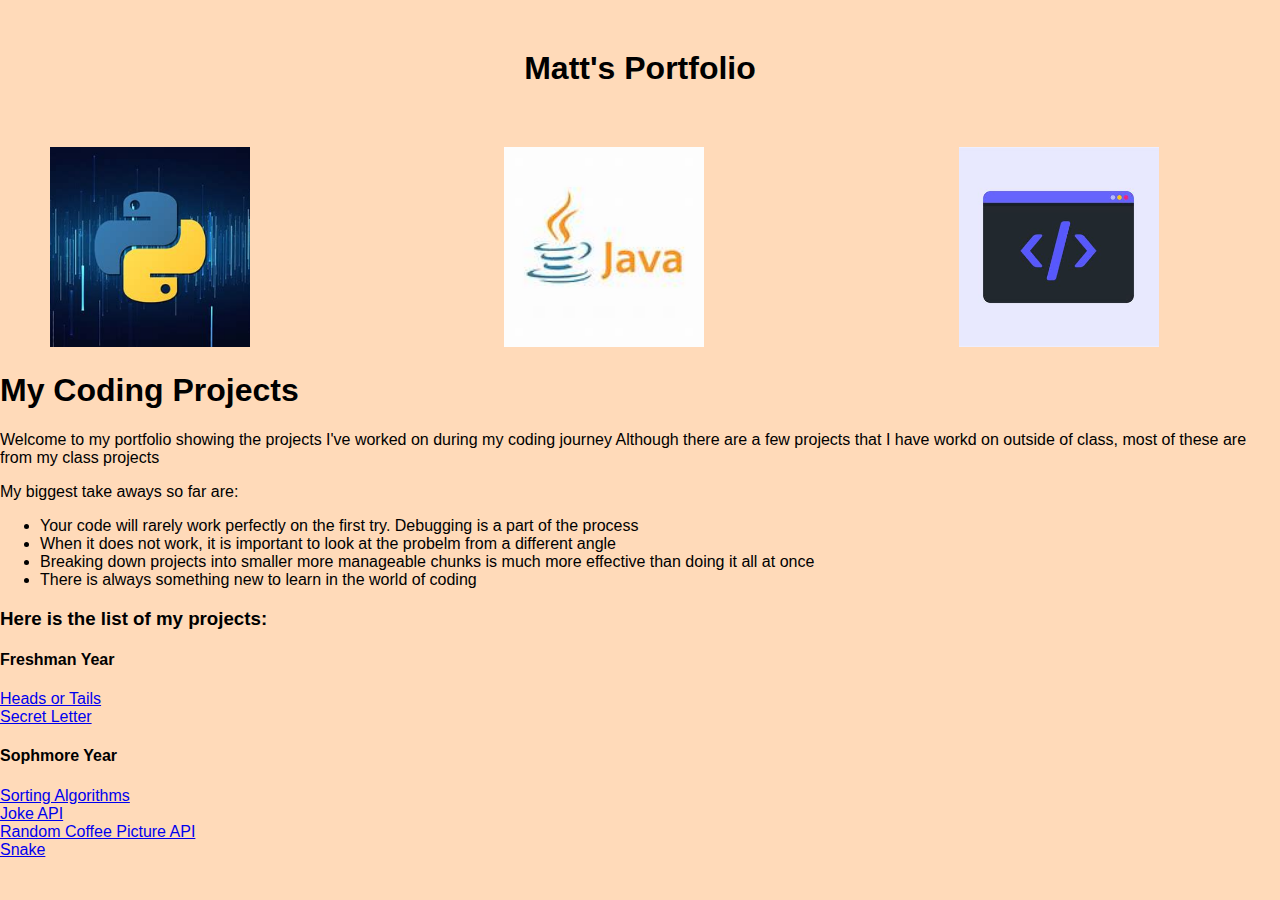
<file: index.html>
<!DOCTYPE html>
<html lang="en">
<head>
	
	<meta charset="UTF-8">
	<meta name="viewport" content="width=device-width, initial-scale=1.0">
	<title>Matt's Portfolio</title>
	<link rel="stylesheet" type="text/css" href="style.css">
	<link rel="pic style sheet" type="text/css" href="style_pic.css">
</head>
<body>
	<header class="page-header">
		<h1>Matt's Portfolio</h1>
	</header>
	<div class+"header">
		<img src="logo.jpg" alt="Python logo" class="left-img" >   
		<img src="logo3.jpg" alt="java logo" class="middle-img">
        	<img src="logo2.jpg" alt="Terminal logo" class="right-img">
	</div>

	<h1> My Coding Projects </h1>
	<p> Welcome to my portfolio showing the projects I've worked on during my coding journey
	 Although there are a few projects that I have workd on outside of class, most of these are from my class projects </p>
	<p> My biggest take aways so far are: </p>
	<ul> 
		<li> Your code will rarely work perfectly on the first try. Debugging is a part of the process</li> 
		<li> When it does not work, it is important to look at the probelm from a different angle </li>
		<li> Breaking down projects into smaller more manageable chunks is much more effective than doing it all at once</li>
		<li> There is always something new to learn in the world of coding </li>
	</ul> 
 
	<h3> Here is the list of my projects: </h3>
	<h4>Freshman Year<br></h4>
	<a href="coinflip.html"> Heads or Tails<br></a>
	<a href="Secretletter.html">Secret Letter <br></a>
	<h4>Sophmore Year<br></h4>
	<a href="sorting.html" > Sorting Algorithms<br></a> 
	<a href="joke.html">Joke API<br></a>
	<a href="coffee.html">Random Coffee Picture API<br></a>
	<a href="snake.html"> Snake<br></a>
</body>
</html>
</file>
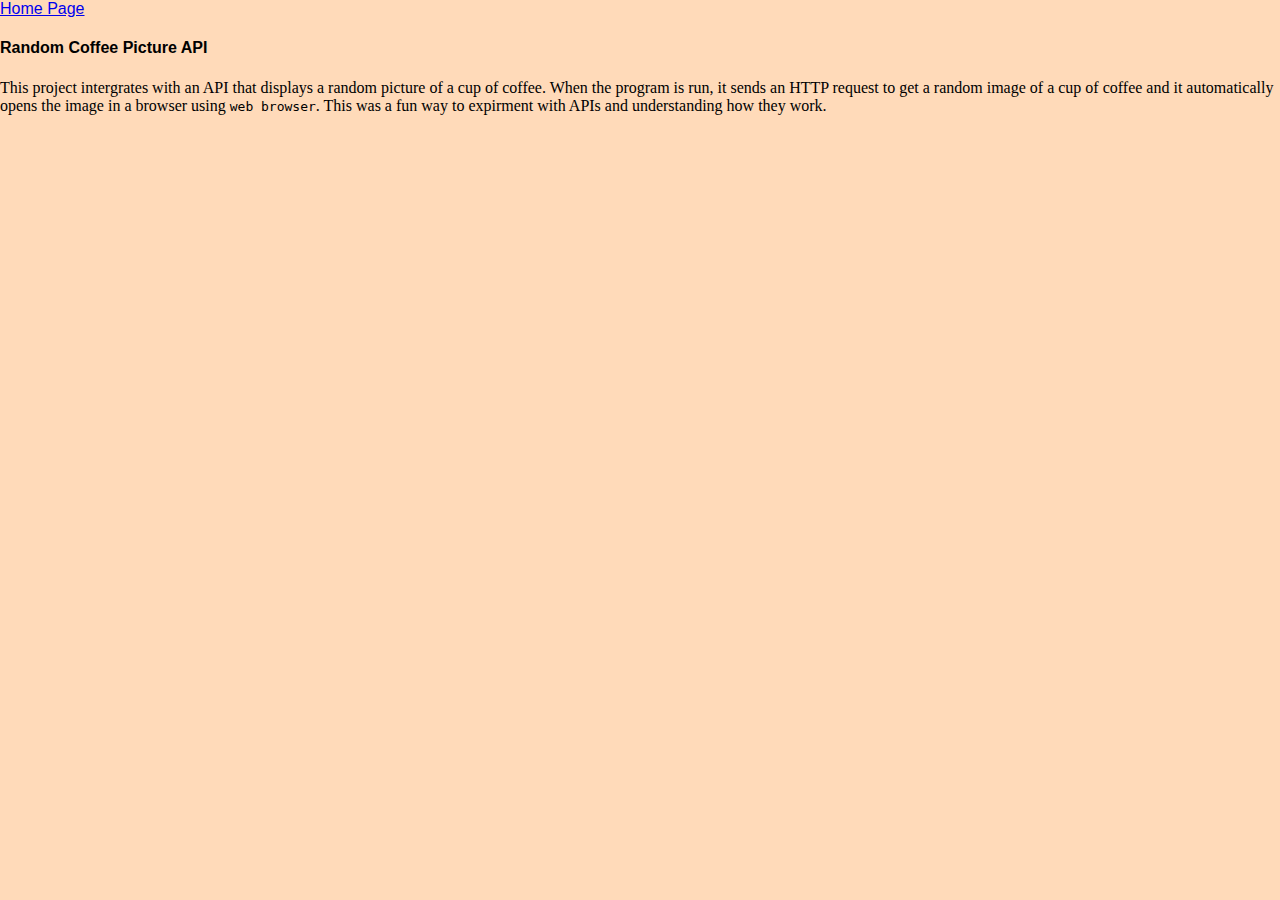
<file: coffee.html>
<!DOCTYPE html>
<html lang="en">
<head>
        <meta charset="UTF-8"> 
        <meta name="viewport" content="width=device-width, initial-scale=1.0">
        <title>Document</title>
	<link rel="stylesheet" href="style.css">
</head>
	<a href="index.html"> Home Page </a>
	<h4> Random Coffee Picture API</h4>
        <p style="font-family:serif;"> This project intergrates with an API that displays a random picture of a cup of coffee.
	 When the program is run, it sends an HTTP request to get a random image of a cup of coffee  and it automatically opens the 
	image in a browser using <code>web browser</code>. This was a fun way to expirment with APIs and understanding how they work.  </p>






</body>
</html>
</file>
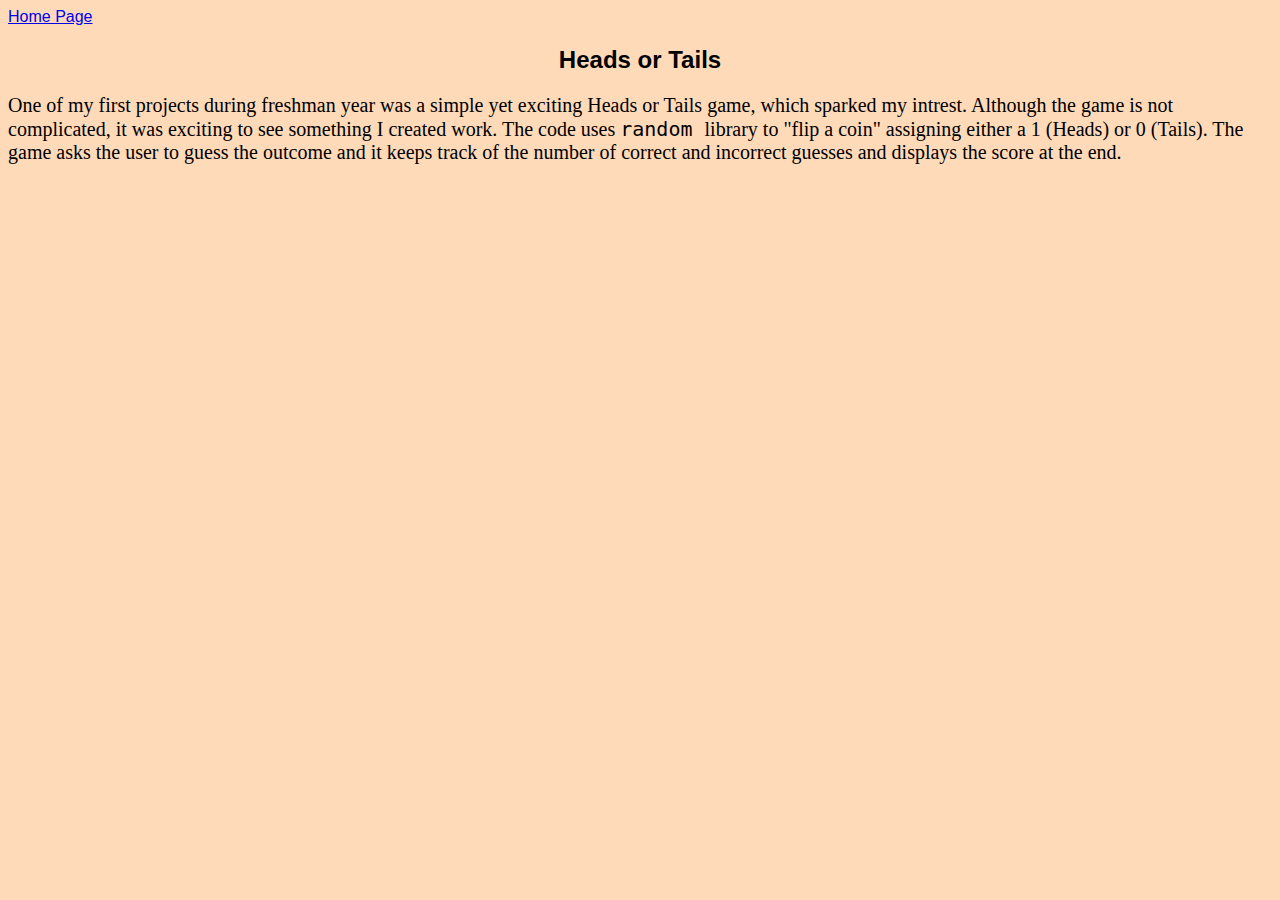
<file: coinflip.html>
<!DOCTYPE html>
<html lang="en">
<head>
        <meta charset="UTF-8">
        <meta name="viewport" content="width=device-width, initial-scale=1.0">
        <title>Heads or Tails</title>
	<link rel="stylesheet" href="style_sub.css">
</head>
<!DOCTYPE html>
<html>
<body>

        <a href="index.html"> Home Page </a>

	<h2> Heads or Tails  </h2>
        <p style="font-family:serif;"> One of my first projects during freshman year was a simple yet exciting Heads or Tails game, 
	which sparked my intrest. Although the game is not complicated, it was exciting to see something I created work. 
	The code uses <code> random </code> library  to "flip a coin" assigning either a 1 (Heads) or 0 (Tails).
	The game asks the user to guess the outcome and it keeps track of the  number of correct and incorrect 
	guesses and displays the score at the end. </p>








</body>
</html>
</file>
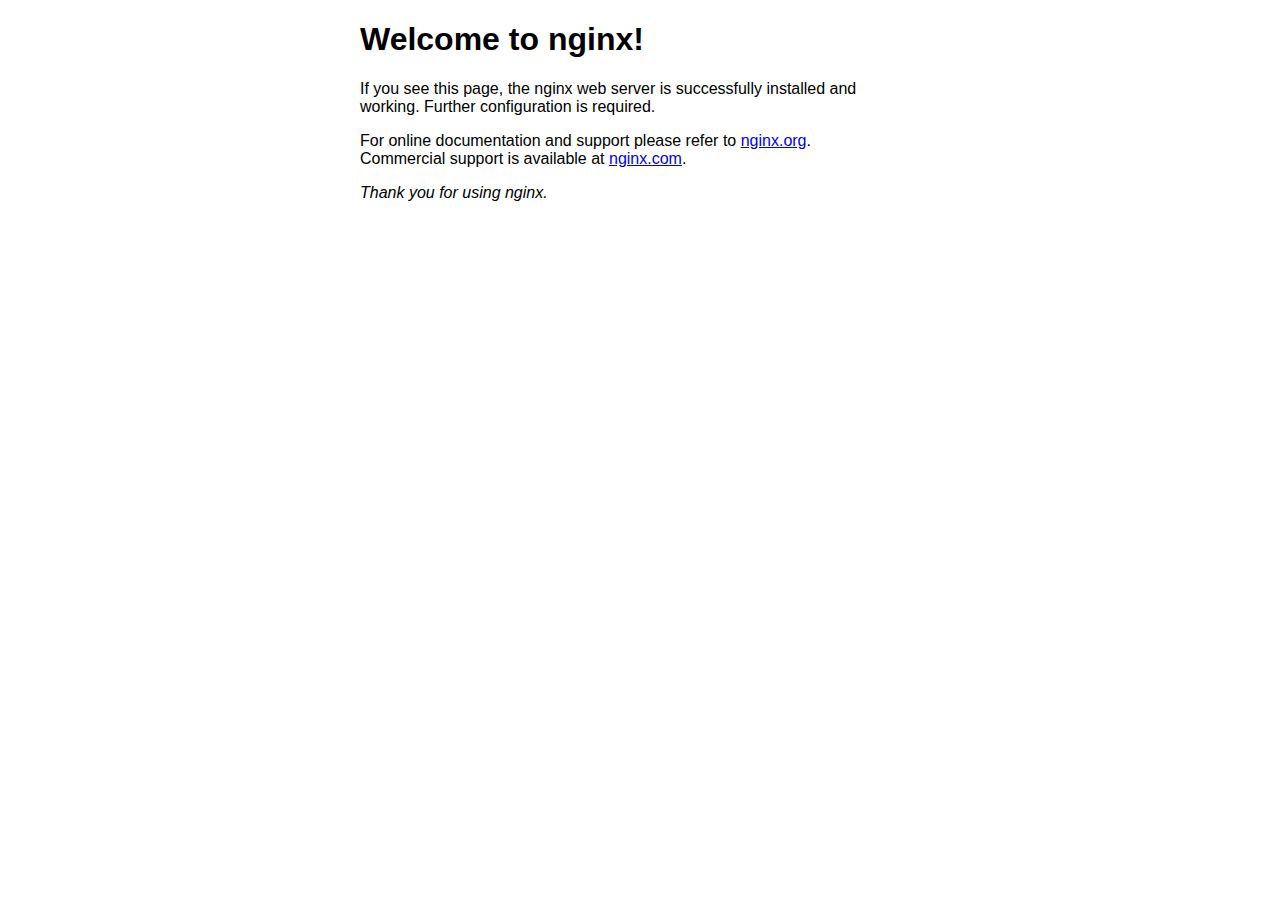
<file: index.nginx-debian.html>
<!DOCTYPE html>
<html>
<head>
<title>Welcome to nginx!</title>
<style>
html { color-scheme: light dark; }
body { width: 35em; margin: 0 auto;
font-family: Tahoma, Verdana, Arial, sans-serif; }
</style>
</head>
<body>
<h1>Welcome to nginx!</h1>
<p>If you see this page, the nginx web server is successfully installed and
working. Further configuration is required.</p>

<p>For online documentation and support please refer to
<a href="http://nginx.org/">nginx.org</a>.<br/>
Commercial support is available at
<a href="http://nginx.com/">nginx.com</a>.</p>

<p><em>Thank you for using nginx.</em></p>
</body>
</html>
</file>
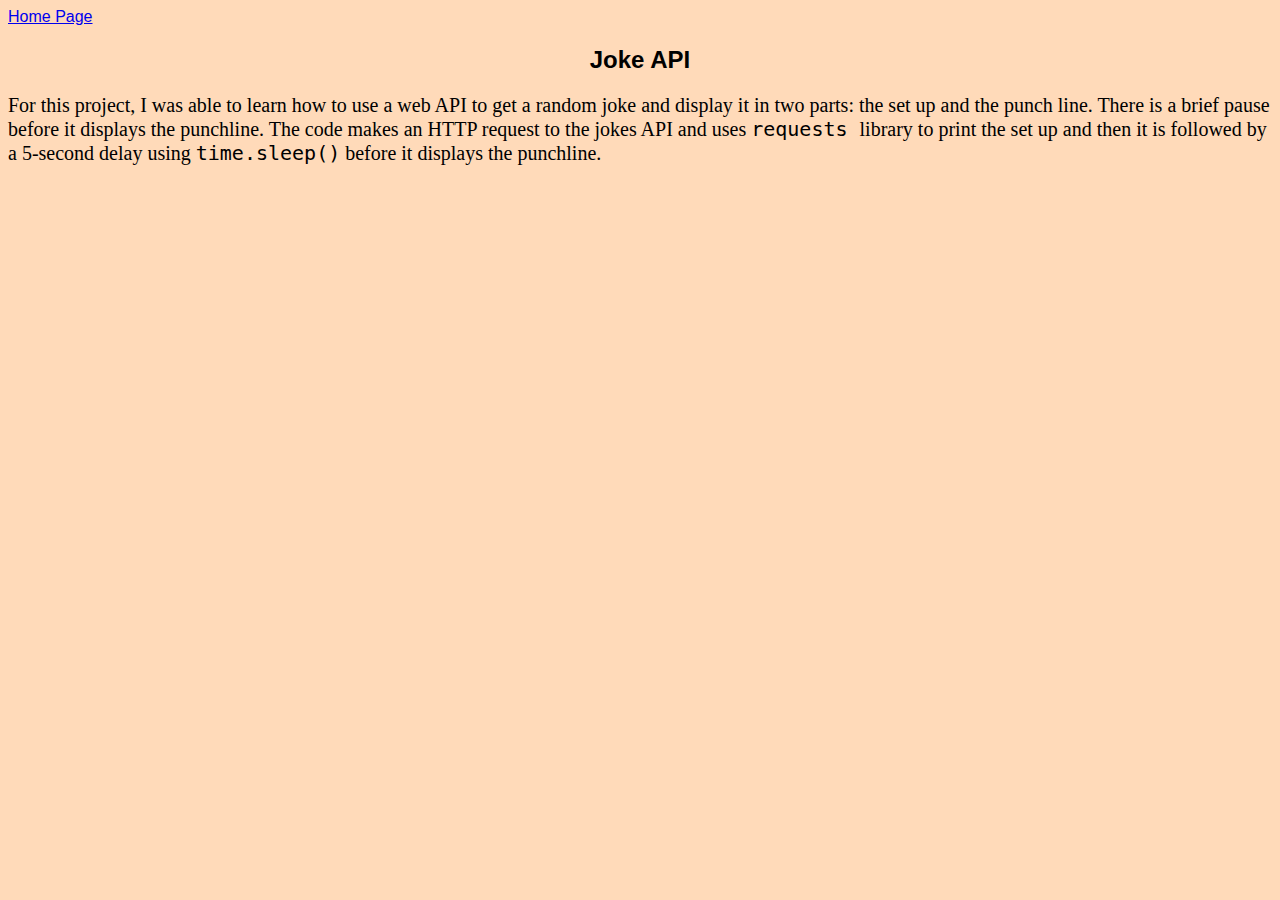
<file: joke.html>
<!DOCTYPE html>
<html lang="en">
<head>
        <meta charset="UTF-8">
        <meta name="viewport" content="width=device-width, initial-scale=1.0">
        <title>Joke API</title>
	<link rel="stylesheet" href="style_sub.css">
</head>
 <a href="index.html"> Home Page </a>


	<h2> Joke API</h2>
        <p style="font-family:serif;"> For this project, I was able to learn how to use a web API to get a random joke and display it in two parts:
	 the set up and the punch line. There is a brief pause before it displays the punchline. The code makes an HTTP request to the 
	jokes API and uses <code> requests </code>  library to print the set up and then it is followed by a 5-second delay
	 using <code> time.sleep()</code> before it displays the punchline.
        </p>



</body>
</html>
</file>
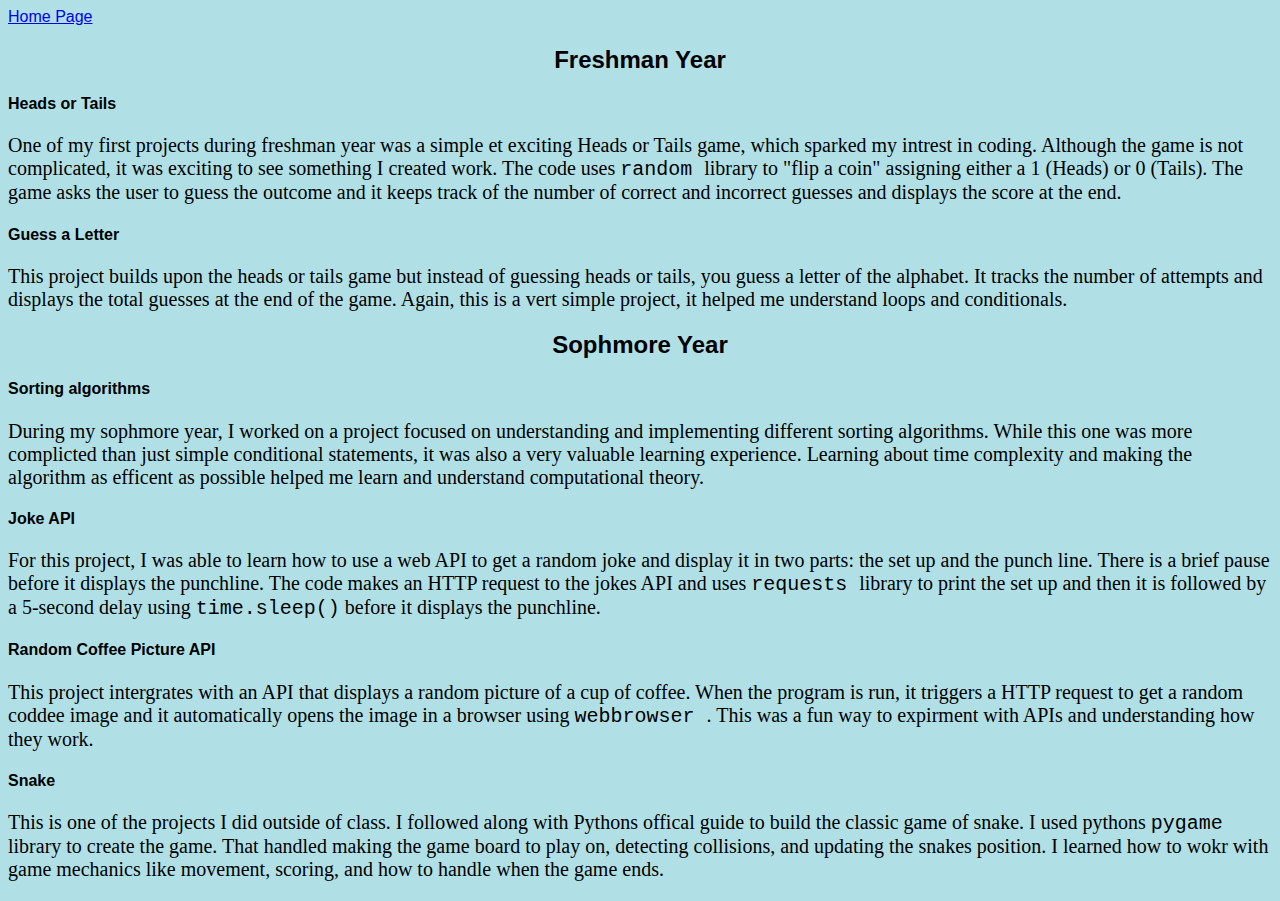
<file: projects.html>
<!DOCTYPE html>
<html>
<body>
	<link rel="stylesheet" href="style_sub.css">

	 <a href="index.html"> Home Page </a>

	<body style="background-color:powderblue;" >

	<h2 style="text-align:center;"> Freshman Year </h2>

	<h4> Heads or Tails  </h4>
	<p style="font-family:serif;"> One of my first projects during freshman year was a simple et exciting Heads or Tails game, which sparked my intrest in coding.
	Although the game is not complicated, it was exciting to see something I created work. The code uses <code> random </code> library
	to "flip a coin" assigning either a 1 (Heads) or 0 (Tails). The game asks the user to guess the outcome and it keeps track of the
	number of correct and incorrect guesses and displays the score at the end. </p>


	<h4> Guess a Letter</h4>
	<p style="font-family:serif;"> This project builds upon the heads or tails game but instead of guessing heads or tails, you guess a letter of the alphabet.
	It tracks the number of attempts and displays the total guesses at the end of the game. Again, this is a vert simple project, it helped
	me understand loops and conditionals.  </p>   

	<h2 style="text-align:center;"> Sophmore Year </h2>

	<h4> Sorting algorithms</h4>
	<p style="font-family:serif;"> During my sophmore year, I worked on a project focused on understanding and implementing different sorting algorithms. 
	While this one was more complicted than just simple conditional statements, it was also a very valuable learning experience. 
	Learning about time complexity and making the algorithm as efficent as possible helped me learn and understand computational theory.</p>

	<h4> Joke API</h4>
	<p style="font-family:serif;"> For this project, I was able to learn how to use a web API to get a random joke and display it in two parts: the set up and the punch line.
	There is a brief pause before it displays the punchline. The code makes an HTTP request to the jokes API and uses <code> requests </code>
	library to print the set up and then it is followed by a 5-second delay using <code> time.sleep()</code> before it displays the punchline.
	</p>

	<h4> Random Coffee Picture API</h4>
	<p style="font-family:serif;"> This project intergrates with an API that displays a random picture of a cup of coffee. When the program is run, it triggers a 
	HTTP request to get a random coddee image and it automatically opens the image in a browser using <code> webbrowser </code>. This 
	was a fun way to expirment with APIs and understanding how they work.  </p>

	<h4>Snake</h4>
	<p style="font-family:serif;"> This is one of the projects I did outside of class. I followed along with Pythons offical guide to build the classic game of snake.
	I used pythons <code>pygame</code> library to create the game. That handled making the game board to play on, detecting collisions, 
	and updating the snakes position. I learned how to wokr with game mechanics like movement, scoring, and how to handle when the game 
	ends. </p>


	













<body>
<html>
</file>
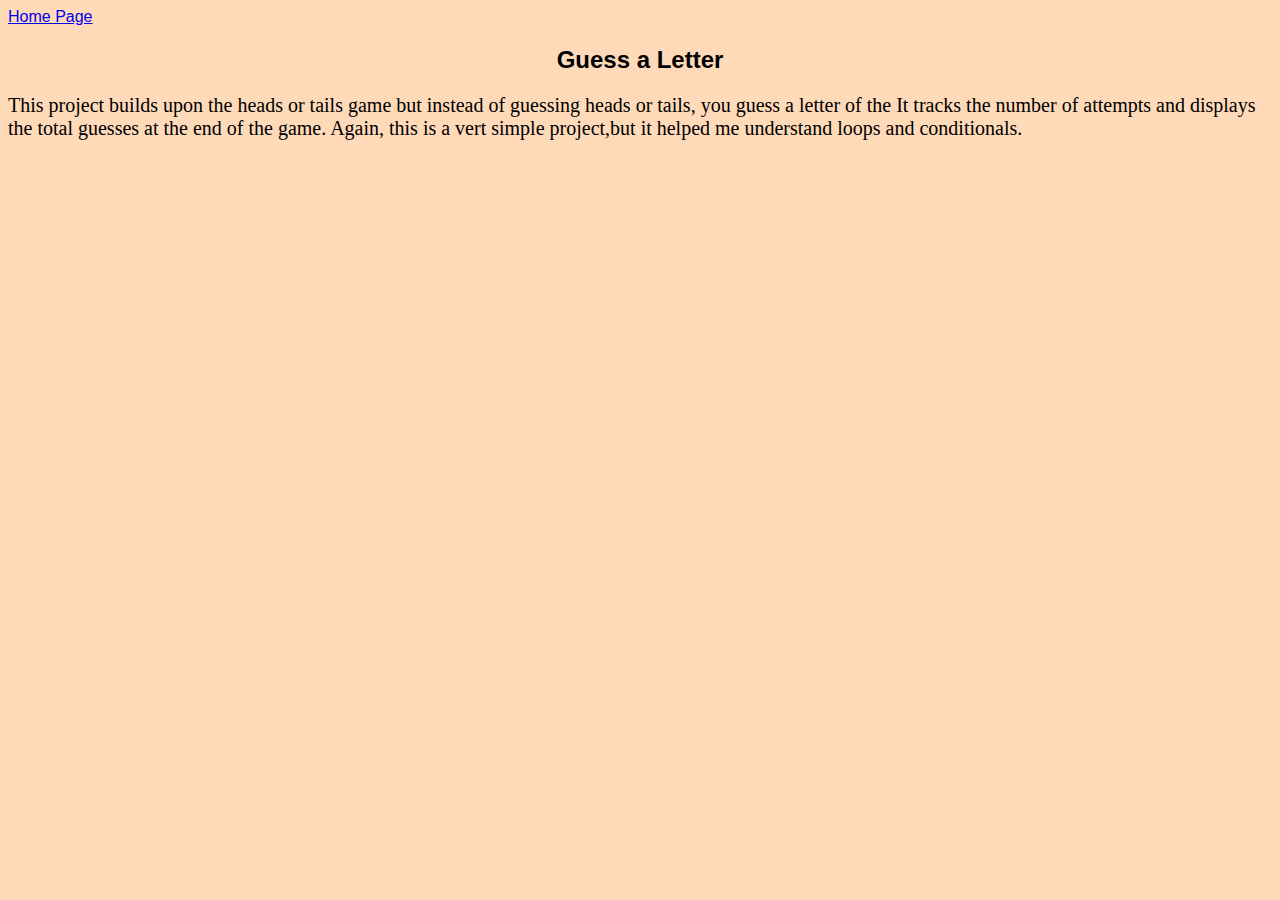
<file: Secretletter.html>
<!DOCTYPE html>
<html lang="en">
<head>
        <meta charset="UTF-8">
        <meta name="viewport" content="width=device-width, initial-scale=1.0">
        <title>Guess a letter</title>
	<link rel="stylesheet" href="style_sub.css">
</head>
<body>

         <a href="index.html"> Home Page </a>
	
	<h2> Guess a Letter</h2>
        <p style="font-family:serif;"> This project builds upon the heads or tails game but instead of guessing heads or tails,
	 you guess a letter of the It tracks the number of attempts and displays the total guesses at the end of the game.
	 Again, this is a vert simple project,but it helped me understand loops and conditionals.  </p>


</body>
</html>
</file>
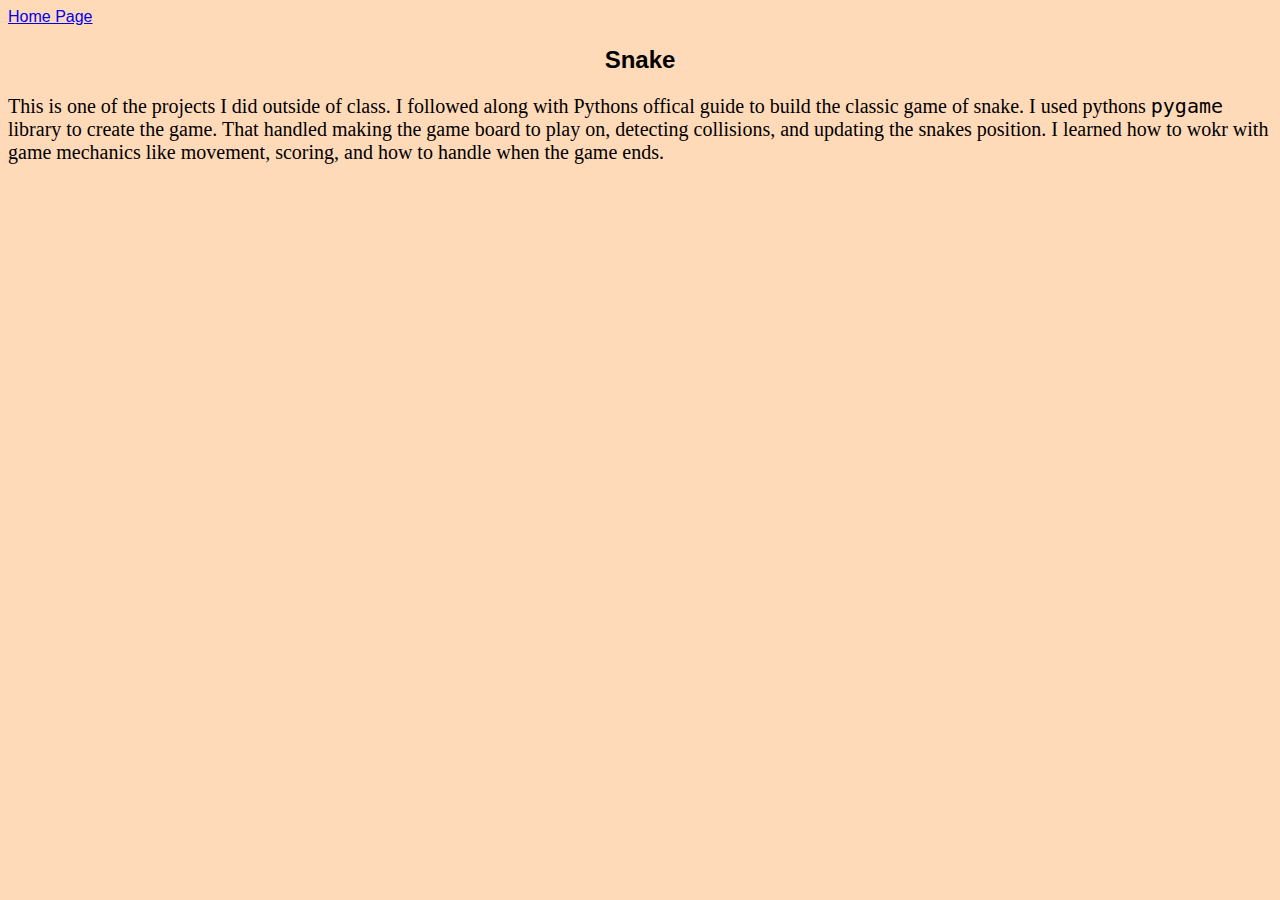
<file: snake.html>
<!DOCTYPE html>
<html lang="en">
<head>
        <meta charset="UTF-8">
        <meta name="viewport" content="width=device-width, initial-scale=1.0">
        <title>Snake</title>
	<link rel="stylesheet" href="style_sub.css">
<html>
</body>

         <a href="index.html"> Home Page </a>


	<h2>Snake</h2>
        <p style="font-family:serif;"> This is one of the projects I did outside of class. I followed along with Pythons offical guide
	to build the classic game of snake. I used pythons <code>pygame</code> library to create the game.
	That handled making the game board to play on, detecting collisions, and updating the snakes position. 
	I learned how to wokr with game mechanics like movement, scoring, and how to handle when the game
        ends. </p>

	






</body>
</html>
</file>
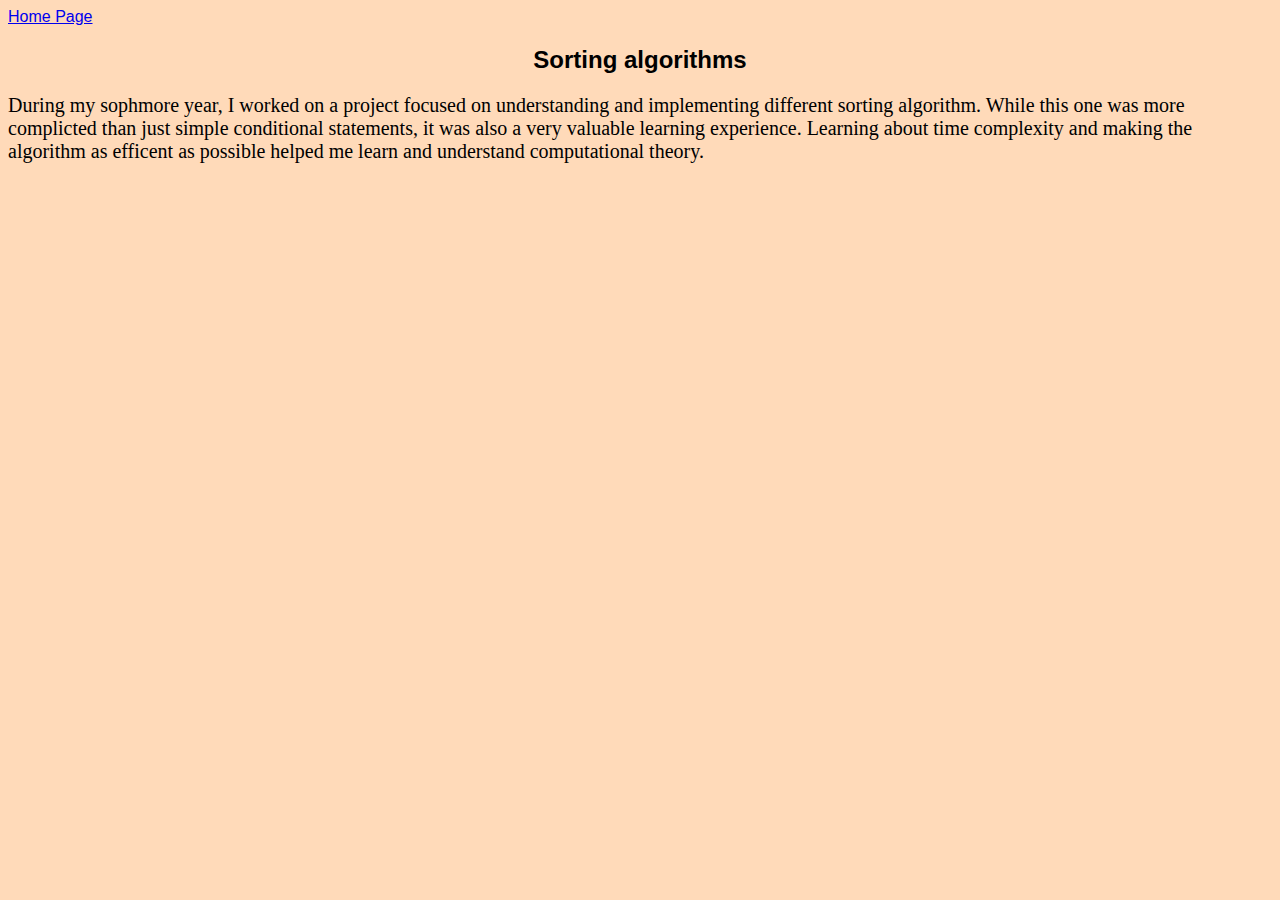
<file: sorting.html>
<!DOCTYPE html>
<html lang="en">
<head>
        <meta charset="UTF-8">
        <meta name="viewport" content="width=device-width, initial-scale=1.0">
        <title>Sorting Algorithms</title>
	<link rel="stylesheet" href="style_sub.css">
</head>

         <a href="index.html"> Home Page </a>

	<h2> Sorting algorithms</h2>
        <p style="font-family:serif;"> During my sophmore year, I worked on a project focused on understanding and 
	implementing different sorting algorithm. While this one was more complicted than just simple conditional statements, 
	it was also a very valuable learning experience. Learning about time complexity and making the algorithm as efficent as
	possible helped me learn and understand computational theory.</p>

</body>
</html>
</file>
<file: style.css>
body{
background-color: peachpuff;
margin: 0;
padding :0;
font-family: Verdana, sans-serif;
}

.page-header{
text-align: center;
padding: 50px;
}

.page-header h1{
color: black;
margin: 0;
}

.header{
display: flex;
justify-content: space-between;
padding: 20px;
}


 .right-img{
width: 200px;
height: 200px;
object-fit: cover;
padding-top: 10px;
padding-right:50px;
padding-left:150px;
padding-down:10px;
}

.left-img{
width: 200px;
height: 200px;
object-fit: cover;
padding-top: 10px;
padding-right: 150px;
padding-left:50px;
padding-down:10px
}

.middle-img{
width: 200px;
height: 200px;
object-fit: cover;
padding-top: 10px;
padding-right: 100px;
padding-left: 100px;
padding-down: 10px;
}
</file>
<file: style_sub.css>
body{
background-color: peachpuff;
font-family: Verdana, sans-serif;
}

h2 {
color: black;
text-align: center;
}

p {
font-family: verdana;
font-size: 20px;
color: black;
}
</file>
